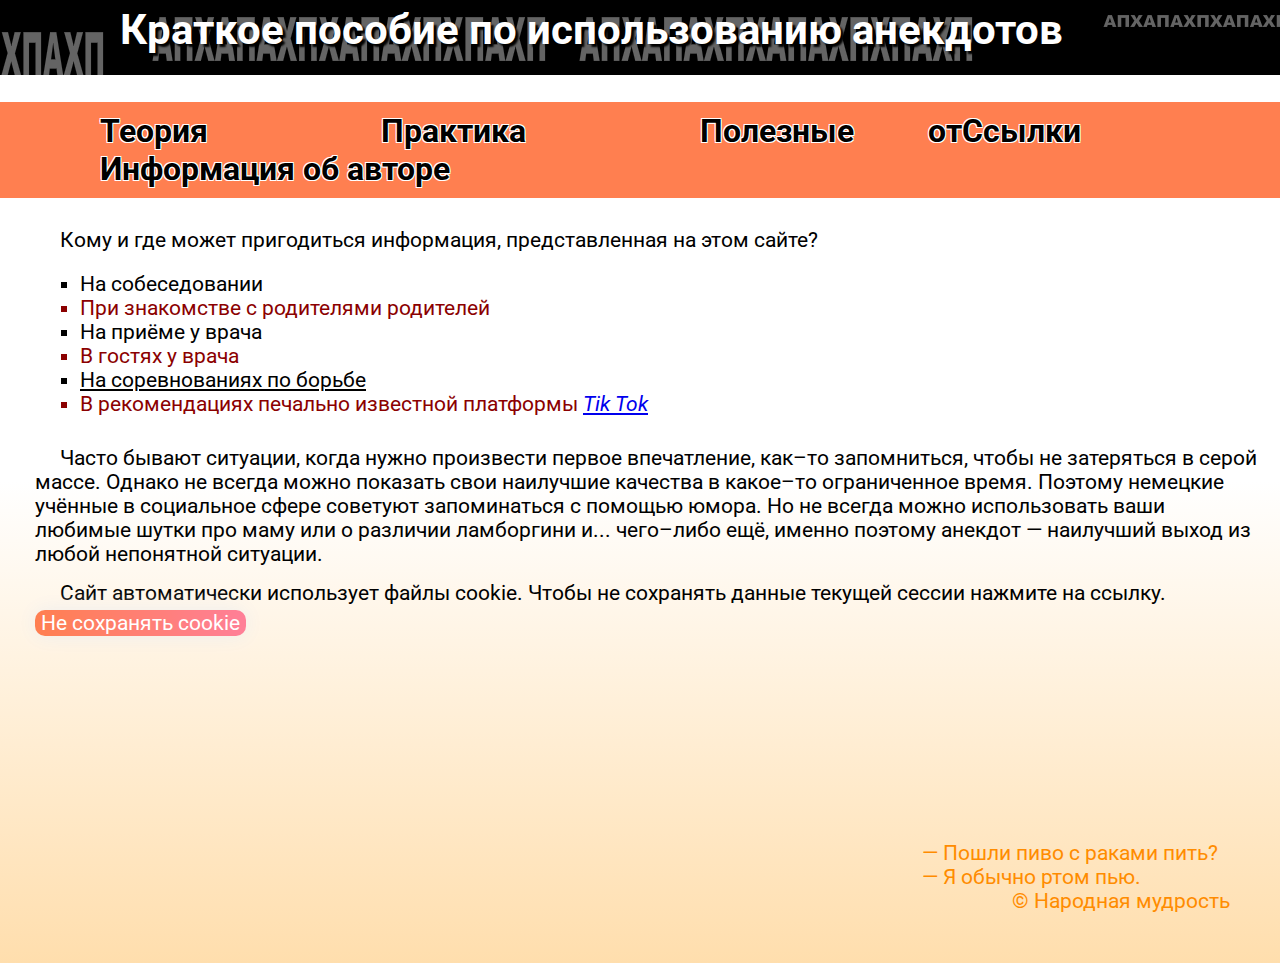
<file: index.html>
<!DOCTYPE html>
<html>
    <head>
        <meta charset='UTF-8'>
        <title>AnecDots.com</title>
        <link href='style.css' rel='stylesheet' type='text/css'>
        <link href='pngegg.png' rel='shotcut icon' type='image.png'>
	<link href="https://fonts.googleapis.com" rel="preconnect">
        <link href="https://fonts.gstatic.com" rel="preconnect">
        <link href="https://fonts.googleapis.com/css2?family=Roboto&display=swap" rel="stylesheet">
    </head>
    <body>
        <h1>Краткое пособие по использованию анекдотов</h1>
        <h2>
        <a href='teoria.html'  class='menu'>Теория&emsp;&emsp;&emsp;</a>
        <a href='practica.html'  class='menu'>Практика&emsp;&emsp;&emsp;</a>
        <a href='ssylki.html'  class='menu'>Полезные отСсылки&emsp;&emsp;&emsp;</a>
        <a href='dopinf.html'  class='menu'>Информация об авторе</a>
	</h2>
        <p>&nbsp;&nbsp;&nbsp;&nbsp;&nbsp;Кому и где может пригодиться информация, представленная на этом сайте?<br></p>
            <ul type="square" class='square'>
                <li>На собеседовании</li>
                <li>При знакомстве с родителями родителей</li>
                <li>На приёме у врача</li>
                <li>В гостях у врача</li>
                <li><a href='v1.mp4' target='top' class='v1'>На соревнованиях по борьбе</a></li>
                <li>В рекомендациях печально известной платформы
                <a href='https://www.tiktok.com/ru-RU/' target='_blank' class='v2'><em>Tik Tok</em></a></li>
            </ul>
        <p>
        &nbsp;&nbsp;&nbsp;&nbsp;&nbsp;Часто
        бывают ситуации, когда нужно произвести первое впечатление,
        как&ndash;то запомниться, чтобы не затеряться в серой
        массе. Однако не всегда можно
        показать свои наилучшие качества в какое&ndash;то
        ограниченное время. Поэтому немецкие учённые в социальное сфере
        советуют запоминаться с помощью юмора.
        Но не всегда можно использовать ваши любимые шутки про маму или
        о различии ламборгини и... чего&ndash;либо ещё,
        именно поэтому анекдот&nbsp;&mdash;&nbsp;наилучший выход из
        любой непонятной ситуации.
        </p>
	<p id='btm'>&nbsp;&nbsp;&nbsp;&nbsp;&nbsp;Сайт автоматически использует файлы cookie. 
	Чтобы не сохранять данные текущей сессии нажмите на ссылку. 
	<button class="btn-new" id="btn">Не сохранять cookie</button>
	</p>
	<div class="scroll2" id='an'>&mdash; Пошли пиво с раками пить?<br>&mdash; Я обычно ртом пью.<br>
            &nbsp;&nbsp;&nbsp;&nbsp;&nbsp;&nbsp;&nbsp;&nbsp;&nbsp;&nbsp;&nbsp;&nbsp;&nbsp;&nbsp;&nbsp;&nbsp;&nbsp;&nbsp;&#169;&nbsp;Народная мудрость
        </div>
	<div id="preloader"><img src="Округленные блоки.gif" alt="preloader"></div>
	<script type="text/javascript" src="JS/index.js"></script>
    </body>
</html>
</file>
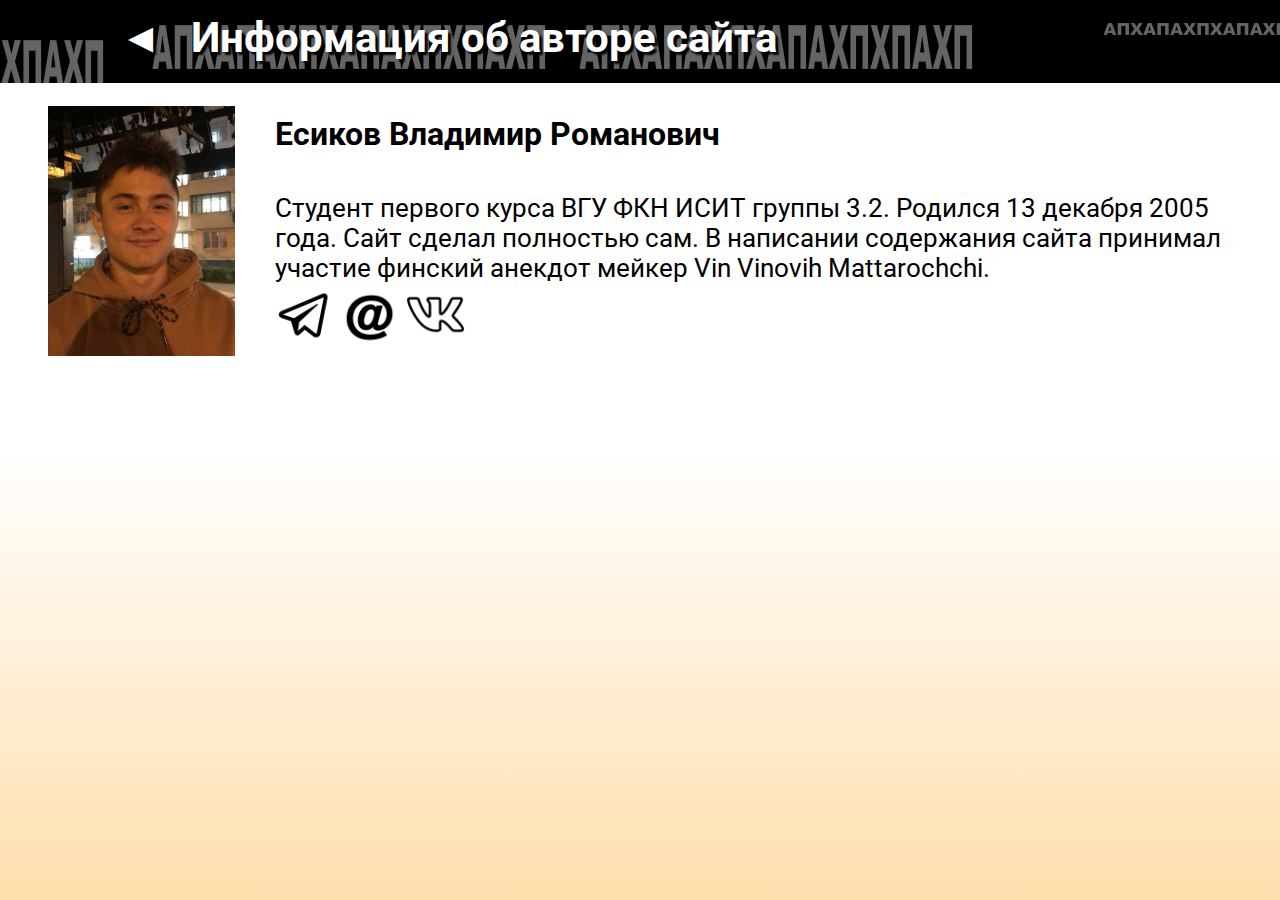
<file: dopinf.html>
<!DOCTYPE>
<html>
    <head>
        <meta charset='UTF-8'>
        <title>AnecDots о Создателе</title>
        <link href='dopinf.css' rel='stylesheet' type='text/css'>
        <link href='pngegg.png' rel='shotcut icon' type='image.png'>
        <link href="https://fonts.googleapis.com" rel="preconnect">
        <link href="https://fonts.gstatic.com" rel="preconnect">
        <link href="https://fonts.googleapis.com/css2?family=Roboto&display=swap" rel="stylesheet">
    </head>
    <body>
        <h1><a href='index.html' id='ss'>&#9668;</a>&nbsp;&nbsp;&nbsp;Информация об авторе сайта</h1>
        <img src='автор.jpg' height='250' align='right' id='a1'>
	<h3>Есиков Владимир Романович</h3>
        <div>
        Студент первого курса ВГУ ФКН ИСИТ группы 3.2.
	Родился 13 декабря 2005 года. Сайт сделал полностью сам.
        В написании содержания сайта принимал участие финский анекдот мейкер Vin Vinovih Mattarochchi.<br>
	<a href="tg://resolve?domain=TreetPlatinum" target="_blank"><img src="тг.png" height='60'></a>
	<a href="mailto:esikov.2005@gmail.com?subject=Предложения"><img src="pochta.png" height='57'></a>
        <a href="https://vk.com/vovvodya" target="_blank"><img src="вк.png" height='63'></a>
	</div>
	<div id="preloader"><img src="Округленные блоки.gif" alt="preloader"></div>
	<script type="text/javascript" src="JS/athor.js"></script>
    </body>
</html>
</file>
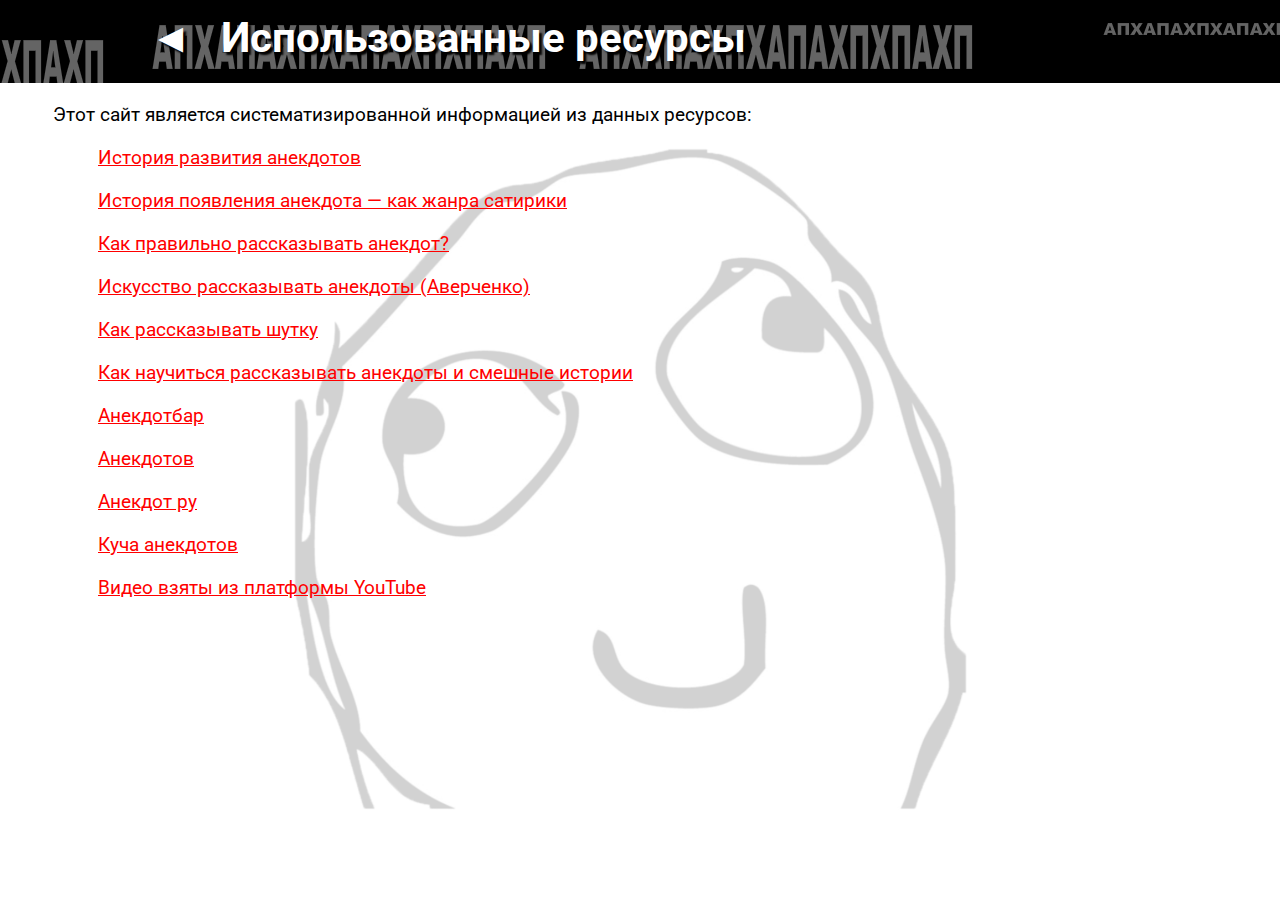
<file: ssylki.html>
<!DOCTYPE>
<html>
    <head>
        <meta charset='UTF-8'>
        <title>AnecDots Ссылки</title>
        <link href='ssylki.css' rel='stylesheet' type='text/css'>
        <link href='pngegg.png' rel='shotcut icon' type='image.png'>
        <link rel="preconnect" href="https://fonts.googleapis.com">
        <link rel="preconnect" href="https://fonts.gstatic.com" crossorigin>
        <link href="https://fonts.googleapis.com/css2?family=Roboto&display=swap" rel="stylesheet">
    </head>
    <body id="transition_disabled">
        <h1><a href='index.html' id='ss'>&#9668;</a>&nbsp;&nbsp;&nbsp;Использованные ресурсы</h1>
        <div>
            &nbsp;&nbsp;&nbsp;Этот сайт является систематизированной информацией из данных ресурсов:<br>
            <div><a href='https://expert.ru/2017/07/1/istoriya-poyavleniya-i-razvitiya-anekdotov/' terget='_blank'>История развития анекдотов
            </a><br></div>
            <div><a href='https://billionnews.ru/4737-anekdot.html' terget='_blank'>История появления анекдота &mdash; как жанра сатирики
            </a><br></div>
            <div><a href='https://www.shkolazhizni.ru/psychology/articles/442/' terget='_blank'>Как правильно рассказывать анекдот?
            </a><br></div>
            <div><a href='https://ru.wikisource.org/wiki/%D0%98%D1%81%D0%BA%D1%83%D1%81%D1%81%D1%82%D0%B2%D0%BE_%D1%80%D0%B0%D1%81%D1%81%D0%BA%D0%B0%D0%B7%D1%8B%D0%B2%D0%B0%D1%82%D1%8C_%D0%B0%D0%BD%D0%B5%D0%BA%D0%B4%D0%BE%D1%82%D1%8B_(%D0%90%D0%B2%D0%B5%D1%80%D1%87%D0%B5%D0%BD%D0%BA%D0%BE)' terget='_blank'>Искусство рассказывать анекдоты (Аверченко)
            </a><br></div>
            <div><a href='https://ru.wikihow.com/%D1%80%D0%B0%D1%81%D1%81%D0%BA%D0%B0%D0%B7%D1%8B%D0%B2%D0%B0%D1%82%D1%8C-%D1%88%D1%83%D1%82%D0%BA%D1%83' terget='_blank'>Как рассказывать шутку
            </a><br></div>
            <div><a href='https://vorle.ru/company_news/145279/' terget='_blank'>Как научиться рассказывать анекдоты и смешные истории
            </a><br></div>
            <div><a href='https://anekdotbar.ru/' terget='_blank'>Анекдотбар
            </a><br></div>
            <div><a href='https://anekdotov.net/' terget='_blank'>Анекдотов
            </a><br></div>
            <div><a href='https://www.anekdot.ru/' terget='_blank'>Анекдот ру
            </a><br></div>
            <div><a href='http://gorodok.tv/jokes_archive' terget='_blank'>Куча анекдотов
            </a><br></div>
            <div><a href='https://www.youtube.com/?tab=r1' terget='_blank'>Видео взяты из платформы YouTube
            </a><br></div>
        </div>
	<div id="preloader"><img src="Округленные блоки.gif" alt="preloader"></div>
	<script type="text/javascript" src="JS/otsylki.js"></script>
    </body>
</html>
</file>
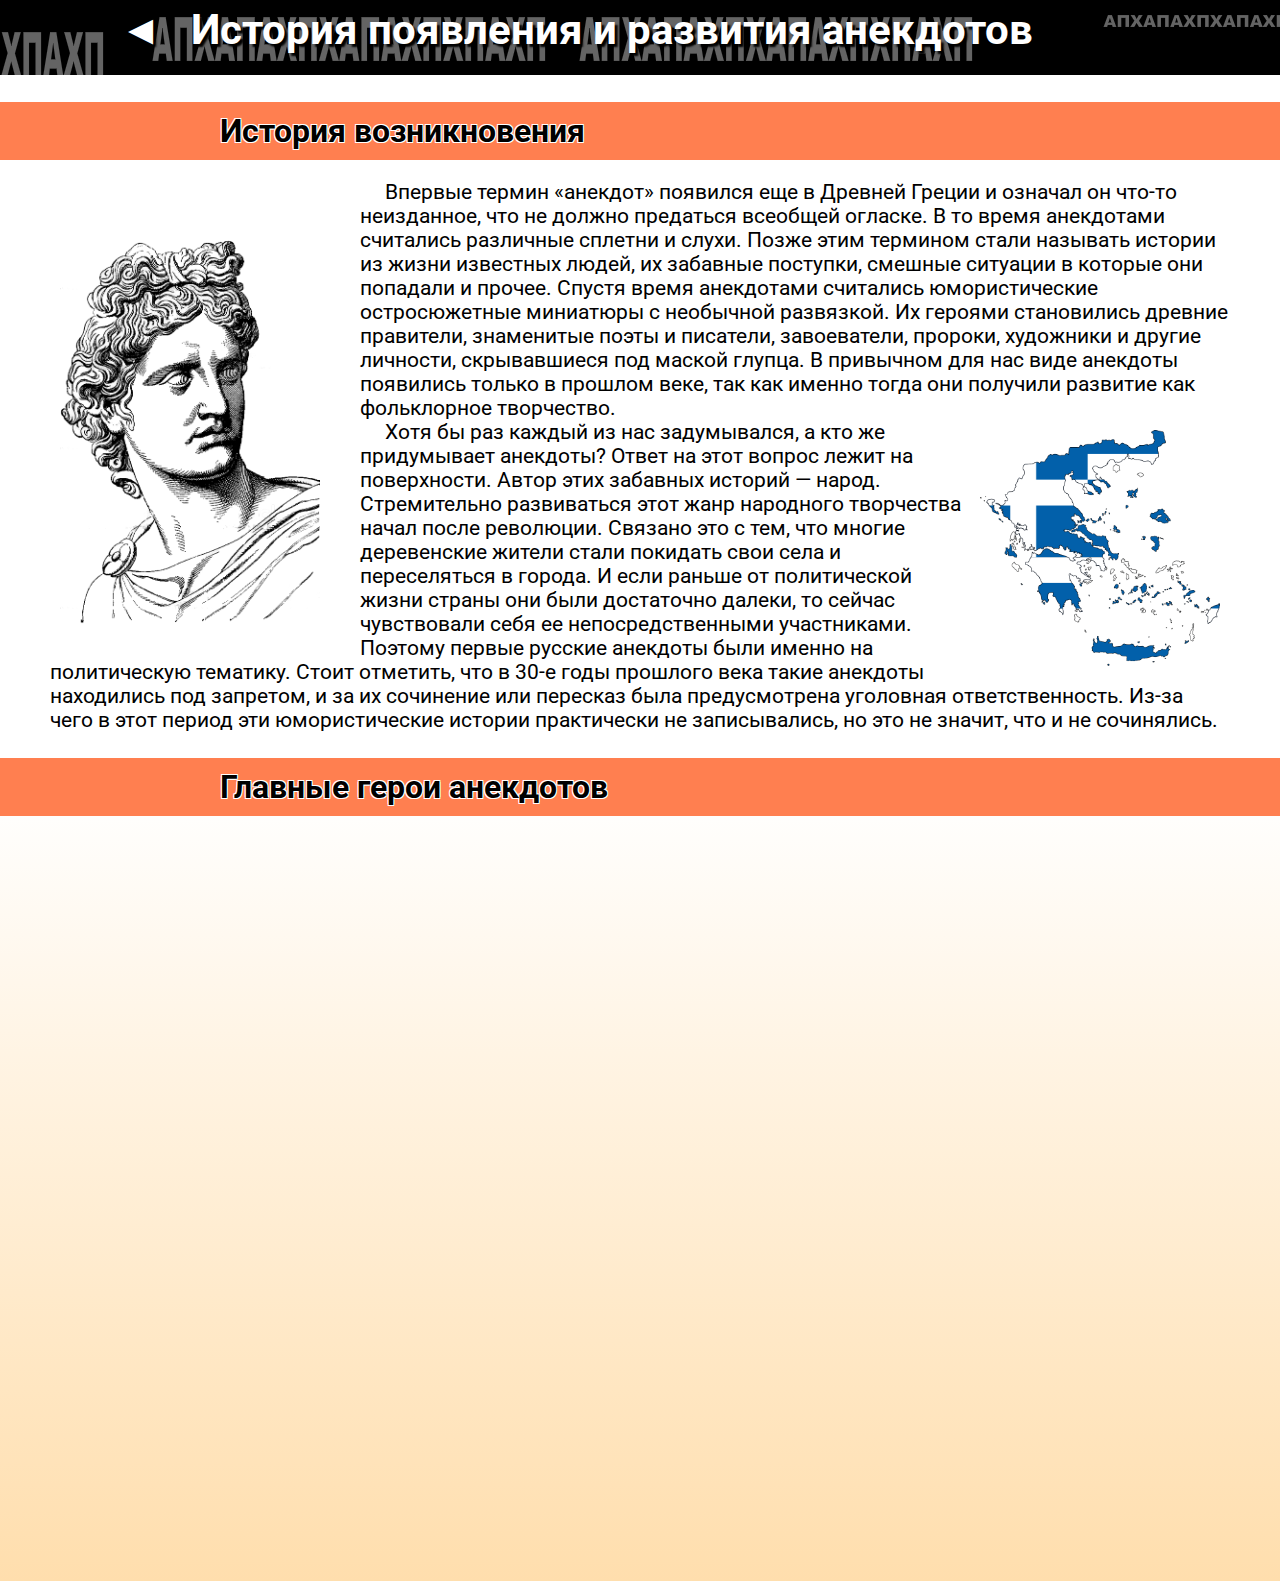
<file: teoria.html>
<!DOCTYPE>
<html>
    <head>
        <meta charset='UTF-8'>
        <title>AnecDots Теория</title>
        <link href='teoria.css' rel='stylesheet' type='text/css'>
        <link href='pngegg.png' rel='shotcut icon' type='image.png'>
        <link href="https://fonts.googleapis.com" rel="preconnect">
        <link href="https://fonts.gstatic.com" rel="preconnect">
        <link href="https://fonts.googleapis.com/css2?family=Roboto&display=swap" rel="stylesheet">
    </head>
    <body>
        <h1 class="header"><a href='index.html' id='ss'>&#9668;</a>&nbsp;&nbsp;&nbsp;История появления и развития анекдотов</h1>
        <h2 class="scroll2">История возникновения</h2>
        <div class="scroll1"><img src="grek.png" alt="Иллюстрация" width="260" id="a1">
            &nbsp;&nbsp;&nbsp;&nbsp;&nbsp;Впервые термин «анекдот» появился еще в Древней Греции и означал он что-то неизданное,
            что не должно предаться всеобщей огласке. В то время анекдотами считались различные сплетни и слухи.
            Позже этим термином стали называть истории из жизни известных людей, их забавные поступки,
            смешные ситуации в которые они попадали и прочее. Спустя время анекдотами считались
            юмористические остросюжетные миниатюры с необычной развязкой. Их героями становились древние правители,
            знаменитые поэты и писатели, завоеватели, пророки, художники и другие личности,
            скрывавшиеся под маской глупца. В привычном для нас виде анекдоты появились только в прошлом веке,
            так как именно тогда они получили развитие как фольклорное творчество.<br>
        <img src="grec.png" alt="Иллюстрация" width="240" id="a2">
            &nbsp;&nbsp;&nbsp;&nbsp;&nbsp;Хотя бы раз каждый из нас задумывался, а кто же придумывает анекдоты?
            Ответ на этот вопрос лежит на поверхности. Автор этих забавных историй&nbsp;&mdash;&nbsp;народ.
            Стремительно развиваться этот жанр народного творчества начал после революции.
            Связано это с тем, что многие деревенские жители стали покидать свои села и переселяться в города.
            И если раньше от политической жизни страны они были достаточно далеки, то сейчас чувствовали себя ее непосредственными участниками.
            Поэтому первые русские анекдоты были именно на политическую тематику.
            Стоит отметить, что в 30-е годы прошлого века такие анекдоты находились под запретом,
            и за их сочинение или пересказ была предусмотрена уголовная ответственность.
            Из-за чего в этот период эти юмористические истории практически не записывались, но это не значит, что и не сочинялись.
        </div>
        <h2 class="scroll2">Главные герои анекдотов</h2>
        <div class="scroll1">
            &nbsp;&nbsp;&nbsp;&nbsp;&nbsp;В разную временную эпоху и персонажи анекдотов были разными. Например, фильм про Чапаева, вышедший
            на экраны в середине 30-х годов, стал настолько популярным, что о его героях начали сочинять анекдоты.
            После выхода киноленты о русском разведчике Штирлице и его сделали народным любимцем и персонажем юмористических историй.
            Темы, на которые сочиняются анекдоты, всегда злободневны, поэтому на смену одних героев приходят другие.
            Так, со временем Василия Ивановича и Штирлица сменили школьник Вовочка и новый русский, а их в свою очередь
            известные политические деятели. Как видите, этот жанр народного творчества жив и будет жить еще очень долго,
            просто будут меняться его герои.
        </div>
        <h2 class="scroll2">Терминология</h2>
        <div class="scroll1" id='btm'>
            &nbsp;&nbsp;&nbsp;&nbsp;&nbsp;Анекдот&nbsp;&mdash;&nbsp;фольклорный жанр, короткая смешная история,
            обычно передаваемая из уст в уста. Чаще всего анекдоту свойственно
            неожиданное смысловое разрешение в самом конце, которое и рождает смех. Это может быть игра слов или ассоциации, требующие
            дополнительных знаний: социальных, литературных, исторических, географических и т. д. Тематика анекдотов охватывает практически
            все сферы человеческой деятельности. В большинстве случаев авторы анекдотов неизвестны.
            В качестве алгоритма формы выступает пародическое использование, имитация исторических преданий, легенд,
            натуральных очерков и т. п. В ходе импровизированных семиотических преобразований рождается текст, который,
            вызывая катарсис, доставляет эстетическое удовольствие. Упрощённо говоря, анекдот&nbsp;&mdash;&nbsp;это бессознательно проступающее
            детское речевое творчество. Возможно, отсюда характерное старинное русское название&nbsp;&mdash;&nbsp;байка.
            В России XVIII&ndash;XIX вв. слово «анекдот» имело несколько
            иное значение&nbsp;&mdash;&nbsp;это могла быть просто занимательная история о каком-нибудь известном человеке, необязательно
            с задачей его высмеять. Классикой того времени стали называть такие «анекдоты» про Потёмкина.
        </div>
        <div class="scroll2" id='an'>В слове водопад аж два о...<br>
            &nbsp;&nbsp;&nbsp;&nbsp;&nbsp;&nbsp;&nbsp;&nbsp;&nbsp;&nbsp;&nbsp;&nbsp;&nbsp;&nbsp;&nbsp;&nbsp;&nbsp;&nbsp;&#169;&nbsp;Народная мудрость
        </div>
	<div id="preloader"><img src="Округленные блоки.gif" alt="preloader"></div>
	<script type="text/javascript" src="JS/teoria.js"></script>
    </body>
</html>
</file>
<file: style.css>
html { overflow-y: scroll; }
.btn-new {
    font-family: 'Roboto', sans-serif;
    margin-left: 0px;
    margin-bottom: 5px;
    margin-top: 5px;
    font-size: 1.3rem;
    text-align: center;
    transition: 0.5s;
    background-size: 200% auto;
    color: white;
    box-shadow: 0 0 20px #eee;
    border-style: none;
    border-radius: 10px;
    background-image: linear-gradient(to right, #FF7F50 0%, #FF7F99 51%, #FF7F50 100%);
}

.btn-new:hover {
     background-position: right center;
}
#preloader{
    position: fixed;
    top: 0;
    left: 0;
    margin-left:0px;
    margin-right:0px;
    margin-top: 0px;
    width: 100%;
    height:100%;
    display: flex;
    justify-content: center;
    align-items: center;
    background: white;}
#preloader.hidden {display: none;}
#preloader.hide {animation: hidePreloader 0.5s;}
@keyframes hidePreloader {
	0% { opacity: 1;}
	100% { opacity: 0;}}
.scroll2{opacity:0.2;}
.visible2{
    opacity:1;
    transition: opacity 1s;}
.v1 {color:black;}
h1{
    font-family: 'Roboto', sans-serif;
    color:white;
    height: 45px;
    background-color:#000000;
    background-image:url(ПХП.png);
    font-size:2.6rem;
    text-shadow: 3px 3px 2px black;
    margin-left:0;
    margin-right:0;
    left:0px;
    margin-top:-15px;
    font-weight:1000px;
    margin-bottom:8px;
    padding: 20px 50px 25px 120px;}
body{
    background:linear-gradient(to top,#FFDEAD,white,white);
    margin:0px;}
ul{
    font-family: 'Roboto', sans-serif;
    marin-left: 60px;
    margin-top: 20px;
    margin-bottom: 20px;
    font-size: 1.3rem;}
.square{margin-left:40px;}
.square li:nth-child(even){color:#8B0000;}
.square li:nth-child(add){color:#000000;}
#btm{margin-bottom:200px;}
p{
    font-family: 'Roboto', sans-serif;
    margin-left: 15px;
    margin-bottom: 5px;
    margin-top: 5px;
    font-size: 1.3rem;
    padding: 10px 20px 0px 20px;}
h2{ 
    text-align:justify;
    font-family: 'Roboto', sans-serif;
    font-size: 2.0rem;
    margin-left:0px;
    margin-bottom:20px;
    margin-right:0px;
    text-shadow: 1px 1px 0px white, -1px -1px 0px white, 1px -1px 0px white, -1px 1px 0px white;
    background-color:#FF7F50;
    padding: 10px 100px 10px 100px;}
.menu{
    text-decoration: none;
    color:black;}
#an{
    font-family: 'Roboto', sans-serif;
    font-size:1.3rem;
    color:#FF8C00;
    text-align:left;
    margin-bottom:50px;
    float:right;
    margin-right:50px;}
</file>
<file: dopinf.css>
html { overflow-y: scroll; }
#preloader{
    position: fixed;
    top: 0;
    left: 0;
    margin-left:0px;
    margin-right:0px;
    margin-top: 0px;
    width: 100%;
    height:100%;
    display: flex;
    justify-content: center;
    align-items: center;
    background: white;}
#preloader.hidden {display: none;}
#preloader.hide {animation: hidePreloader 1s;}
@keyframes hidePreloader {
	0% { opacity: 1;}
	100% { opacity: 0;}}
body{
    background:linear-gradient(to top,#FFDEAD,white,white);}
h1{
    font-family: 'Roboto', sans-serif;
    color:white;
    height: 45px;
    background-color:#000000;
    background-image:url(ПХП.png);
    font-size:2.6rem;
    text-shadow: 3px 3px 2px black;
    margin-left:-8px;
    margin-right:-8px;
    margin-top:-15px;
    font-weight:1000px;
    margin-bottom:8px;
    padding: 20px 50px 25px 120px;}
#ss{text-decoration: none;
    color:white;
    text-shadow: 3px 3px 2px black;}
div{
    font-size:1.6rem;
    font-family: 'Roboto', sans-serif;
    margin-left:40px;
    margin-right:40px;
    margin-top:40px;
    margin-bottom:50px;}
h3{
    font-family: 'Roboto', sans-serif;
    font-size: 2.0rem;
    margin-left:50px;}
#a1{float:left;
    margin-left:40px;
    margin-right:40px;
    margin-top:15px;
    margin-bottom:50px;}
a{vertical-align:baseline;}
</file>
<file: ssylki.css>
html { overflow-y: scroll; }
#preloader{
    position: fixed;
    top: 0;
    left: 0;
    margin-left:0px;
    margin-right:0px;
    margin-top: 0px;
    width: 100%;
    height:100%;
    display: flex;
    justify-content: center;
    align-items: center;
    background: white;}
#preloader.hidden {display: none;}
#preloader.hide {animation: hidePreloader 1s;}
@keyframes hidePreloader {
	0% { opacity: 1;}
	100% { opacity: 0;}}
body{
    background:linear-gradient(to top,#FFDEAD,white,white);
    background-image:url(1.png);
    background-size: contain;
    background-repeat: no-repeat;
    background-position:center;
    background-attachment:fixed;}
h1{
    font-family: 'Roboto', sans-serif;
    color:white;
    height: 45px;
    background-color:#000000;
    background-image:url(ПХП.png);
    font-size:2.6rem;
    text-shadow: 3px 3px 2px black;
    margin-left: -8px;
    margin-right: -8px;
    margin-top:-15px;
    font-weight:1000px;
    margin-bottom:8px;
    padding: 20px 50px 25px 120px;}
a{color:red;
  margin-top:30px;
  margin-left:30px;
  marfin-bottom:30px;}
em{color:red;}
#ss{text-decoration: none;
    color:white;
    text-shadow: 3px 3px 2px black;}
div{
    font-size:1.2rem;
    font-family: 'Roboto', sans-serif;
    margin-left:30px;
    margin-right:30px;
    margin-top:20px;
    margin-bottom:20px;}
#btm{margin-bottom:120px;
    height:40px;}
</file>
<file: teoria.css>
html { overflow-y: scroll; }
#preloader{
    position: fixed;
    top: 0;
    left: 0;
    margin-left:0px;
    margin-right:0px;
    margin-top: 0px;
    width: 100%;
    height:100%;
    display: flex;
    justify-content: center;
    align-items: center;
    background: white;}
#preloader.hidden {display: none;}
#preloader.hide {animation: hidePreloader 1s;}
@keyframes hidePreloader {
	0% { opacity: 1;}
	100% { opacity: 0;}}
.scroll2{opacity:0;}
.visible2{
    opacity:1;
    transition: opacity 0.5s;}
.scroll1{
    opacity:0;
    transform: translateY(50px);}
.visible1{
    opacity:1;
    transform: translateY(0px);
    transition: opacity 0.2s ease-in-out, transform 0.2s ease-in-out;}
h1{
    font-family: 'Roboto', sans-serif;
    color:white;
    height: 45px;
    background-color:#000000;
    background-image:url(ПХП.png);
    font-size:2.6rem;
    text-shadow: 3px 3px 2px black;
    margin-left:0px;
    margin-right:0px;
    margin-top:-15px;
    font-weight:1000px;
    margin-bottom:8px;
    padding: 20px 50px 25px 120px;}
.header_fixed{
    width: 100%;
    position: fixed;
    top: 0;
    left: 0;
    z-index: 1;
    animation-name: header;
    animation-duration: 0.35s;}
@keyframes header{
    0%{
    opacity: 0;
    top:-100px;}
    100%{
    opacity: 1;
    top: 0;}}
.header_left{
    width: 100%;
    position: fixed;
    top: -100px;
    left: 0;
    opacity
    z-index: 1;
    animation-name: header-rev;
    animation-duration: 0.25s;}
@keyframes header-rev{
    0%{
    opacity: 1;
    top: 0;}
    100%{
    opacity: 0;
    top: -100px;}}
h2{ 
    font-family: 'Roboto', sans-serif;
    font-size: 2.0rem;
    margin-left:0px;
    margin-bottom:20px;
    margin-right:0px;
    text-shadow: 1px 1px 0px white, -1px -1px 0px white, 1px -1px 0px white, -1px 1px 0px white;
    background-color:#FF7F50;
    padding: 10px 0px 10px 220px;}
body{background:linear-gradient(to top,#FFDEAD,white,white);
    margin:0;}
#ss{text-decoration: none;
    color:white;
    text-shadow: 3px 3px 2px black;}
div{
    font-size:1.3rem;
    font-family: 'Roboto', sans-serif;
    margin-left:50px;
    margin-right:50px;
    margin-top:10px;
    margin-bottom:20px;}
p{
    font-family: 'Roboto', sans-serif;
    margin-left: 15px;
    margin-bottom: 5px;
    margin-top: 5px;
    font-size: 1.2rem;}
#a1{
    float:left;
    margin-left:10px;
    margin-right:40px;
    margin-top:60px;
    margin-bottom:20px;}
#a2{
    float:right;
    margin-left:10px;
    margin-right:10px;
    margin-top:10px;
    margin-bottom:10px;}
#btm{margin-bottom:100px;}
#an{
    font-family: 'Roboto', sans-serif;
    font-size:1.3rem;
    color:#FF8C00;
    text-align:left;
    margin-bottom:50px;
    float:right;
    margin-right:50px;}
</file>
